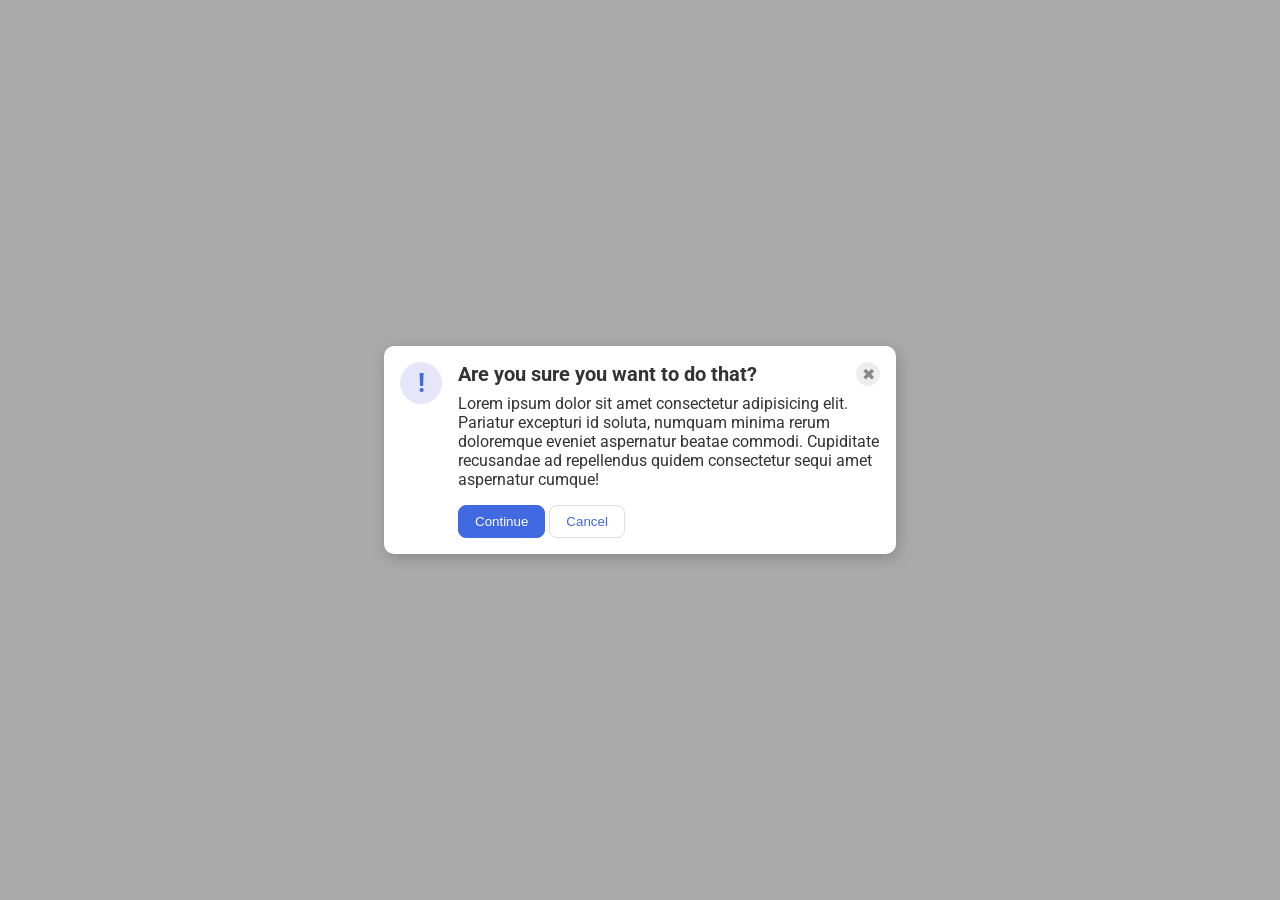
<file: foundations/flex/05-flex-modal/index.html>
<!DOCTYPE html>
<html lang="en">
  <head>
    <meta charset="UTF-8">
    <meta http-equiv="X-UA-Compatible" content="IE=edge">
    <meta name="viewport" content="width=device-width, initial-scale=1.0">
    <link rel="stylesheet" href="style.css">
    <title>Modal</title>
  </head>
  <body>
    <div class="modal">  
        <div class="icon">!</div>
        <div class="container">
            <div class="header">Are you sure you want to do that?
                <button class="close-button">✖</button>
            </div>
            <div class="text">Lorem ipsum dolor sit amet consectetur adipisicing elit. Pariatur excepturi id soluta, numquam minima rerum doloremque eveniet aspernatur beatae commodi. Cupiditate recusandae ad repellendus quidem consectetur sequi amet aspernatur cumque!</div>
          <button class="continue">Continue</button>
          <button class="cancel">Cancel</button>
        </div>
    </div>
  </body>
</html>
</file>
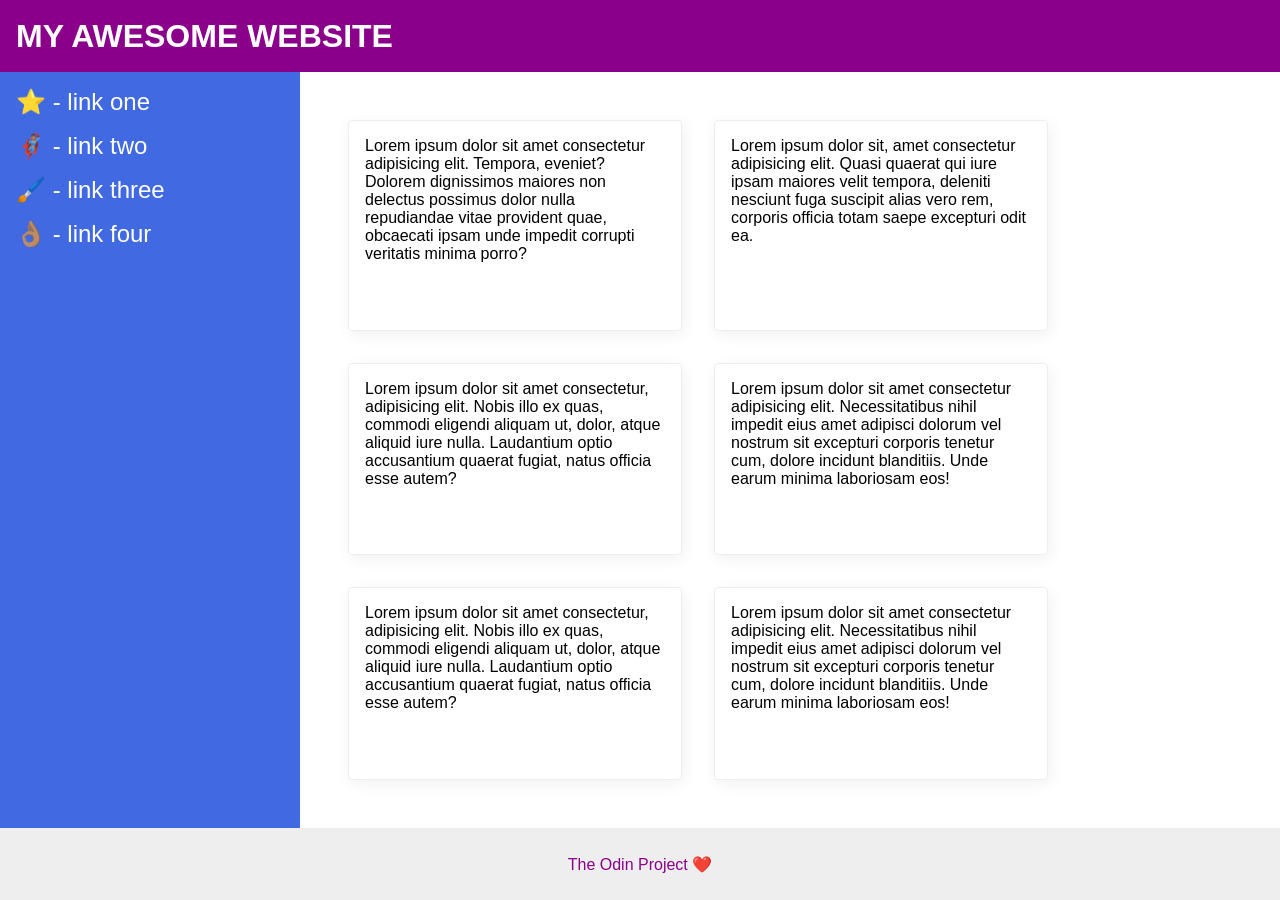
<file: foundations/flex/07-flex-layout-2/index.html>
<!DOCTYPE html>
<html lang="en">
  <head>
    <meta charset="UTF-8">
    <meta http-equiv="X-UA-Compatible" content="IE=edge">
    <meta name="viewport" content="width=device-width, initial-scale=1.0">
    <title>The Holy Grail</title>
    <link rel="stylesheet" href="style.css">
  </head>
  <body>
    <div class="header">
      MY AWESOME WEBSITE
    </div>
    <div class="container">
        <div class="sidebar">
          <ul>
            <li><a href="#">⭐ - link one</a></li>
            <li><a href="#">🦸🏽‍♂️ - link two</a></li>
            <li><a href="#">🖌️ - link three</a></li>
            <li><a href="#">👌🏽 - link four</a></li>
          </ul>
        </div>
        <div class="cards">
            <div class="card">Lorem ipsum dolor sit amet consectetur adipisicing elit. Tempora, eveniet? Dolorem dignissimos maiores non delectus possimus dolor nulla repudiandae vitae provident quae, obcaecati ipsam unde impedit corrupti veritatis minima porro?</div>
            <div class="card">Lorem ipsum dolor sit, amet consectetur adipisicing elit. Quasi quaerat qui iure ipsam maiores velit tempora, deleniti nesciunt fuga suscipit alias vero rem, corporis officia totam saepe excepturi odit ea.</div>
            <div class="card">Lorem ipsum dolor sit amet consectetur, adipisicing elit. Nobis illo ex quas, commodi eligendi aliquam ut, dolor, atque aliquid iure nulla. Laudantium optio accusantium quaerat fugiat, natus officia esse autem?</div>
            <div class="card">Lorem ipsum dolor sit amet consectetur adipisicing elit. Necessitatibus nihil impedit eius amet adipisci dolorum vel nostrum sit excepturi corporis tenetur cum, dolore incidunt blanditiis. Unde earum minima laboriosam eos!</div>
            <div class="card">Lorem ipsum dolor sit amet consectetur, adipisicing elit. Nobis illo ex quas, commodi eligendi aliquam ut, dolor, atque aliquid iure nulla. Laudantium optio accusantium quaerat fugiat, natus officia esse autem?</div>
            <div class="card">Lorem ipsum dolor sit amet consectetur adipisicing elit. Necessitatibus nihil impedit eius amet adipisci dolorum vel nostrum sit excepturi corporis tenetur cum, dolore incidunt blanditiis. Unde earum minima laboriosam eos!</div>
        </div>
    </div>
    
    <div class="footer">
      The Odin Project ❤️
    </div>
  </body>
</html>
</file>
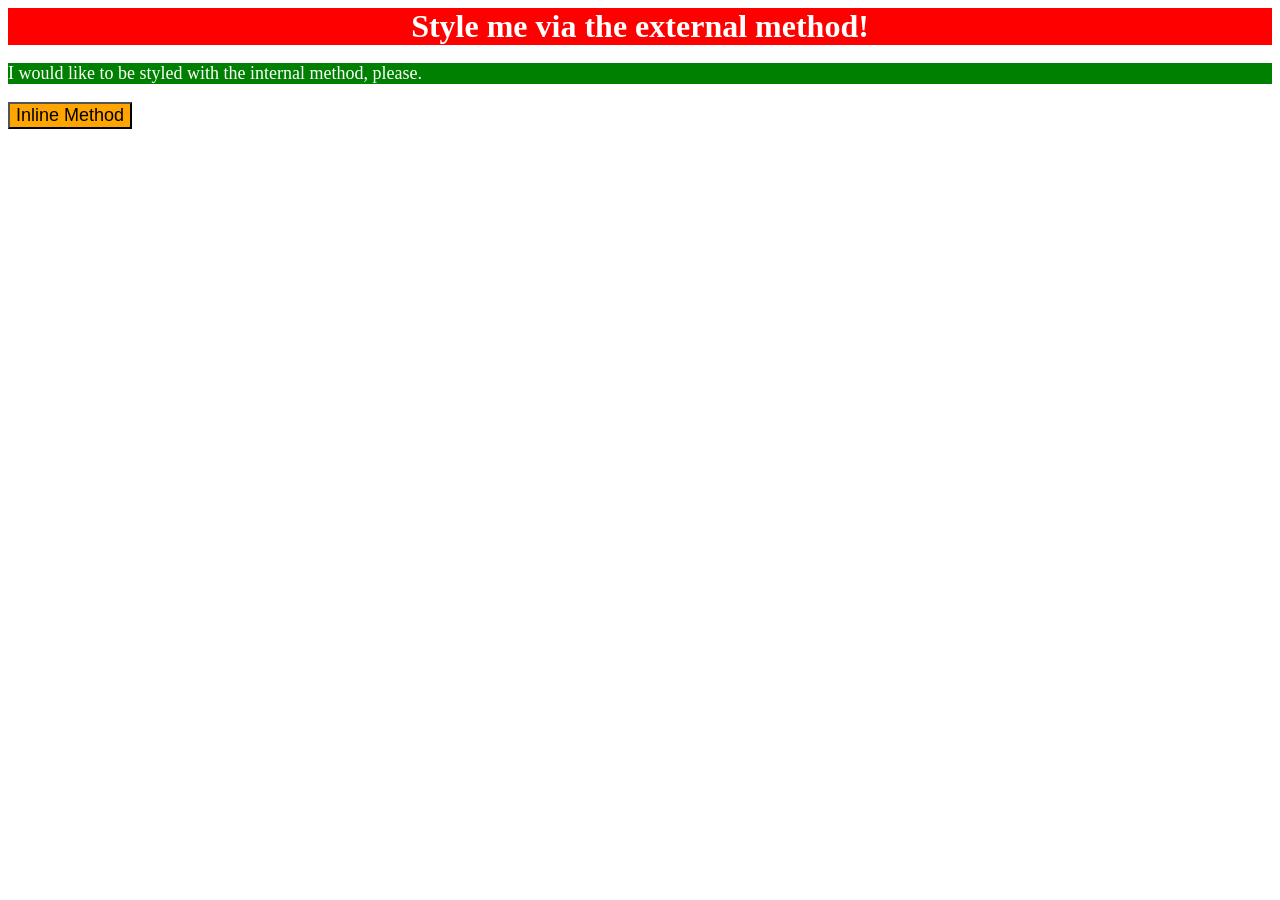
<file: foundations/intro-to-css/01-css-methods/index.html>
<!DOCTYPE html>
<html lang="en">
  <head>
    <link rel="stylesheet" href="styles.css">
    <style>
	p {
	  color: white;
	  background-color: green;
	  font-size: 18px;
	}
    </style>
    <meta charset="UTF-8">
    <meta http-equiv="X-UA-Compatible" content="IE=edge">
    <meta name="viewport" content="width=device-width, initial-scale=1.0">
    <title>Methods for Adding CSS</title>
  </head>
  <body>
    <div>Style me via the external method!</div>
    <p>I would like to be styled with the internal method, please.</p>
    <button style="font-size: 18px; background-color: orange;">Inline Method</button>
  </body>
</html>
</file>
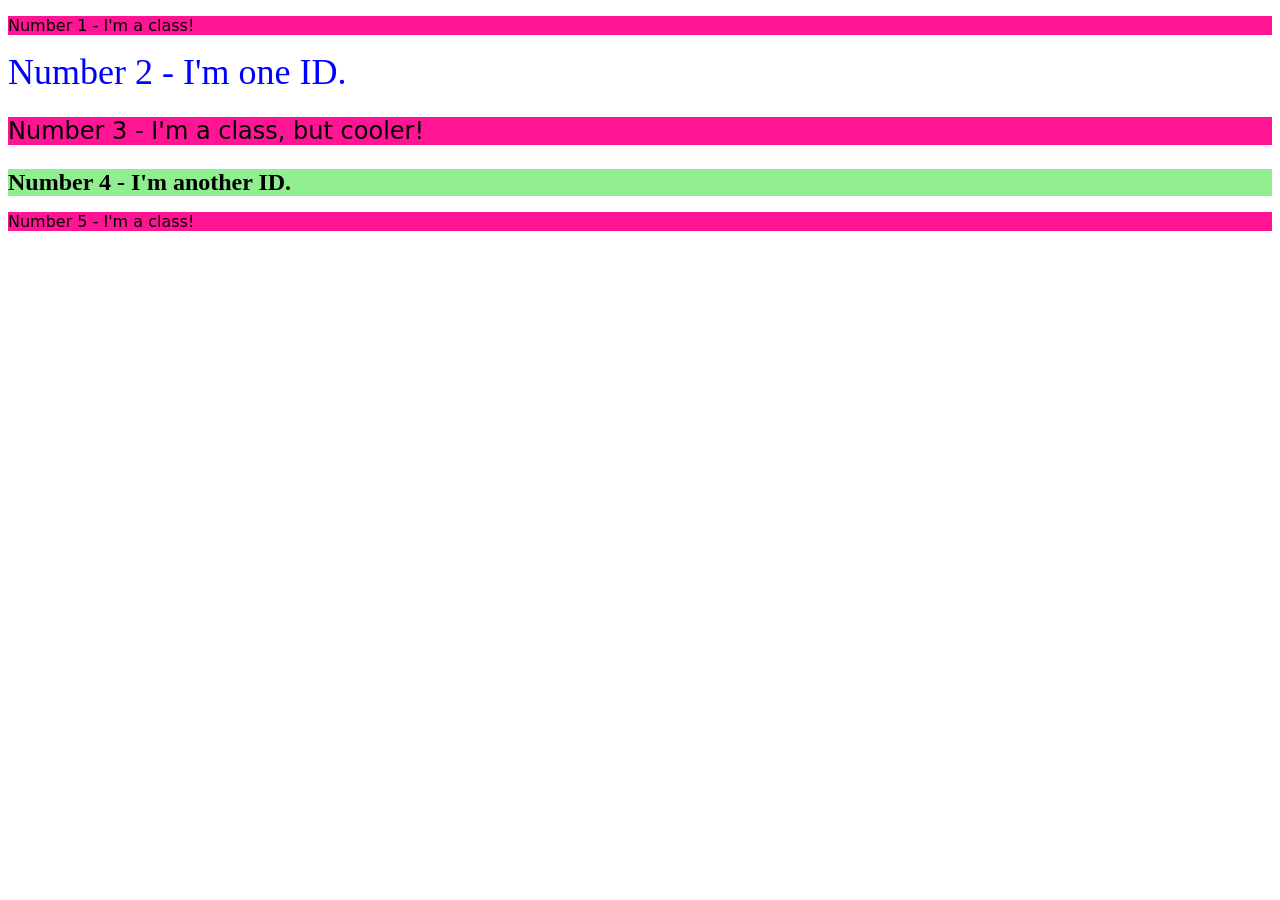
<file: foundations/intro-to-css/02-class-id-selectors/index.html>
<!DOCTYPE html>
<html lang="en">
  <head>
    <meta charset="UTF-8">
    <meta http-equiv="X-UA-Compatible" content="IE=edge">
    <meta name="viewport" content="width=device-width, initial-scale=1.0">
    <title>Class and ID Selectors</title>
    <link rel="stylesheet" href="style.css">
  </head>
  <body>
    <p class="odd">Number 1 - I'm a class!</p>
    <div id="second">Number 2 - I'm one ID.</div>
    <p class="odd third">Number 3 - I'm a class, but cooler!</p>
    <div id="fourth">Number 4 - I'm another ID.</div>
    <p class="odd">Number 5 - I'm a class!</p>
  </body>
</html>
</file>
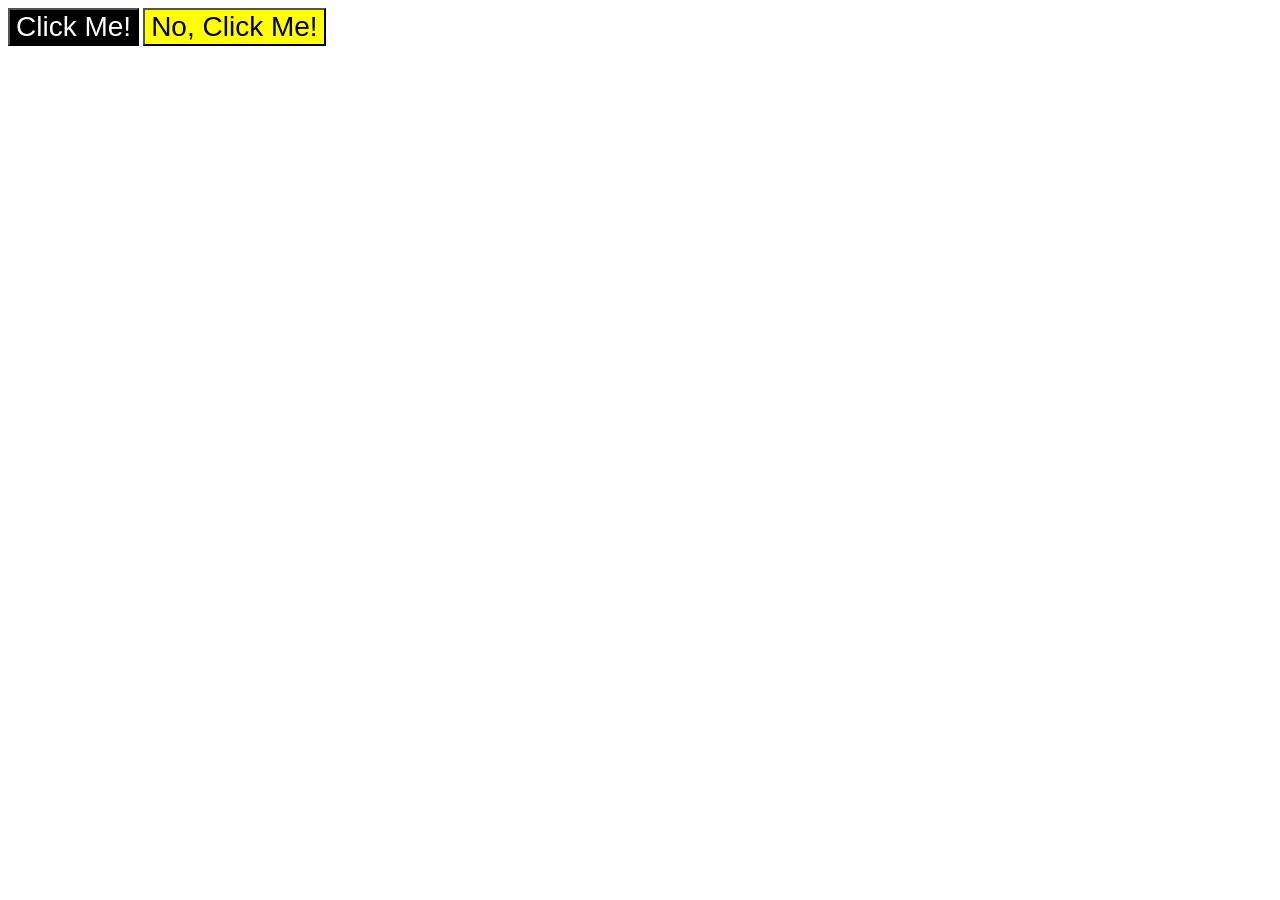
<file: foundations/intro-to-css/03-grouping-selectors/index.html>
<!DOCTYPE html>
<html lang="en">
  <head>
    <meta charset="UTF-8">
    <meta http-equiv="X-UA-Compatible" content="IE=edge">
    <meta name="viewport" content="width=device-width, initial-scale=1.0">
    <title>Grouping Selectors</title>
    <link rel="stylesheet" href="style.css">
  </head>
  <body>
    <button class="first">Click Me!</button>
    <button class="second">No, Click Me!</button>
  </body>
</html>
</file>
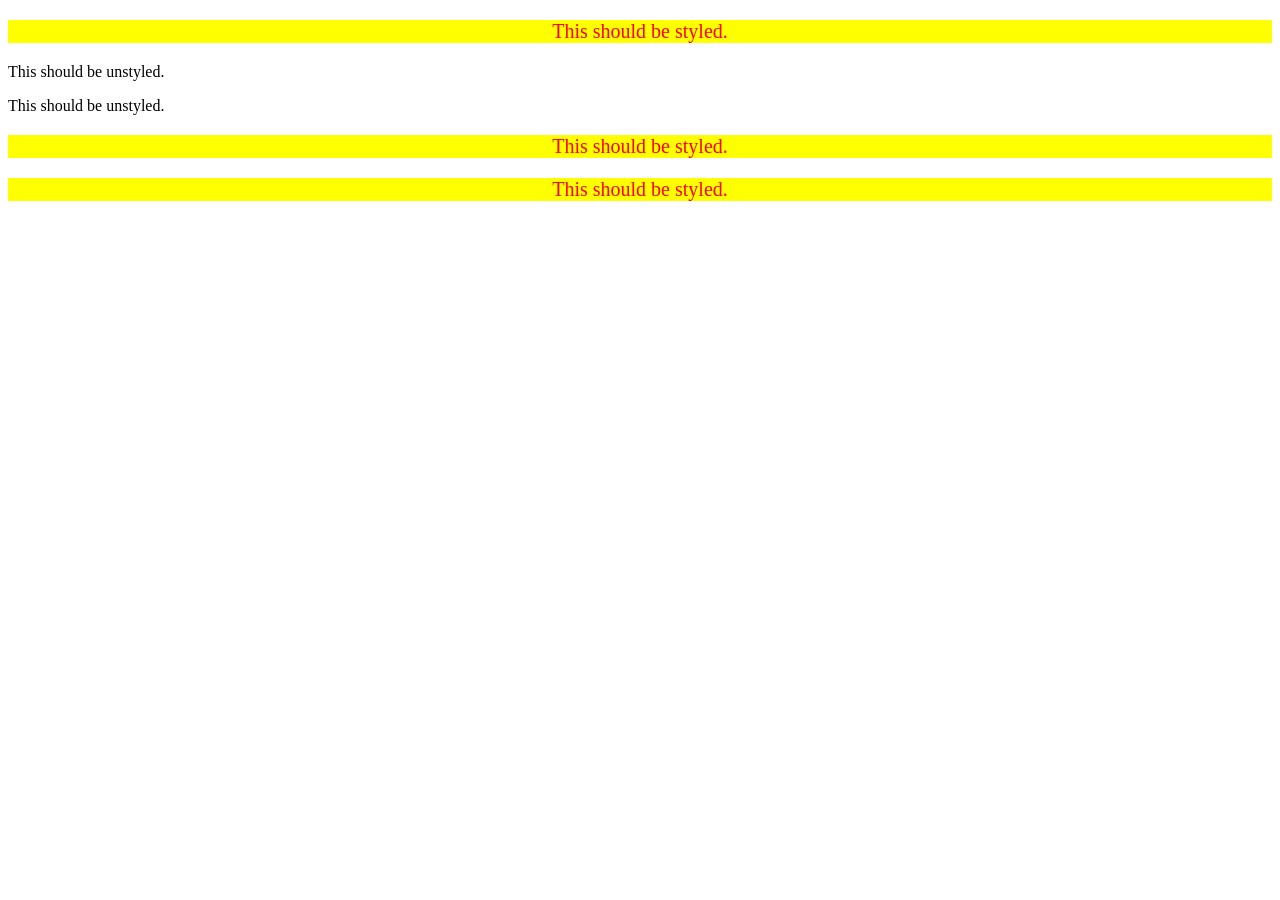
<file: foundations/intro-to-css/05-descendant-combinator/index.html>
<!DOCTYPE html>
<html lang="en">
  <head>
    <meta charset="UTF-8">
    <meta http-equiv="X-UA-Compatible" content="IE=edge">
    <meta name="viewport" content="width=device-width, initial-scale=1.0">
    <title>Descendant Combinator</title>
    <link rel="stylesheet" href="style.css">
  </head>
  <body>
    <div class="container">
      <p class="text">This should be styled.</p>
    </div>
    <p class="text">This should be unstyled.</p>
    <p class="text">This should be unstyled.</p>
    <div class="container">
      <p class="text">This should be styled.</p>
      <p class="text">This should be styled.</p>
    </div>
  </body>
</html>
</file>
<file: foundations/flex/05-flex-modal/style.css>
@import url('https://fonts.googleapis.com/css2?family=Roboto:wght@400;700&display=swap');

html, body {
  height: 100%;
}

body {
  font-family: Roboto, sans-serif;
  margin: 0;
  background: #aaa;
  color: #333;
  /* I'll give you this one for free lol */
  display: flex;
  align-items: center;
  justify-content: center;
}

.modal {
  background: white;
  width: 480px;
  border-radius: 10px;
  box-shadow: 2px 4px 16px rgba(0,0,0,.2);
}

.icon {
  color: royalblue;
  font-size: 26px;
  font-weight: 700;
  background: lavender;
  width: 42px;
  height: 42px;
  border-radius: 50%;
  display: flex;
  align-items: center;
  justify-content: center;
}

.close-button {
  background: #eee;
  border-radius: 50%;
  color: #888;
  font-weight: 400;
  font-size: 16px;
  height: 24px;
  width: 24px;
  display: flex;
  align-items: center;
  justify-content: center;
  border: 1px solid #eee;
  padding: 0;
}

button {
  cursor: pointer;
  padding: 8px 16px;
  border-radius: 8px;
}

button.continue {
  background: royalblue;
  border: 1px solid royalblue;
  color: white;
}

button.cancel {
  background: white;
  border: 1px solid #ddd;
  color: royalblue;
}

.header {
    display: flex;
    align-items: center;
    justify-content: space-between;
    font-size: 20px;
    font-weight: bold;
    margin-bottom: 8px;
}

.modal {
    display: flex;
    gap: 16px;
    padding: 16px;
}

.icon {
    flex-shrink: 0;
}

.text {
    margin-bottom: 16px;
}
</file>
<file: foundations/flex/07-flex-layout-2/style.css>
body {
  font-family: -apple-system, BlinkMacSystemFont, 'Segoe UI', Roboto, Oxygen, Ubuntu, Cantarell, 'Open Sans', 'Helvetica Neue', sans-serif;
  margin: 0;
  min-height: 100vh;
}

.header {
  height: 72px;
  background: darkmagenta;
  color: white;
  font-size: 32px;
  font-weight: 900;
  display: flex;
  align-items: center;
  padding-left: 16px;
}

.container {
    display: flex;
    flex: 1;
}

.footer {
  height: 72px;
  background: #eee;
  color: darkmagenta;
  display: flex;
  justify-content: center;
  align-items: center;
}

.sidebar {
  display: flex;
  flex-shrink: 0;
  width: 300px;
  padiing: 16px;
  background: royalblue;
  box-sizing: border-box;
}

ul {
    font-size: 24px;
    list-style-type: none;
    padding: 16px;
    margin: 0;
}

li {
    margin-bottom: 16px;
}

a {
    text-decoration: none;
    color: white;
}

.cards {
    display: flex;
    flex-wrap: wrap;
    padding: 48px;
    gap: 32px;
}

.card {
  border: 1px solid #eee;
  box-shadow: 2px 4px 16px rgba(0,0,0,.06);
  border-radius: 4px;
  padding: 16px;
  width: 300px;
}

body {
    display: flex;
    flex-direction: column;
}
</file>
<file: foundations/intro-to-css/01-css-methods/styles.css>
div {
    color: white;
    background-color: red;
    font-size: 32px;
    font-weight: bold;
    text-align: center;
}
</file>
<file: foundations/intro-to-css/02-class-id-selectors/style.css>
/* Add CSS Styling */
.odd {
    background-color: #FF1493;
    font-family: "Verdana", "DejaVu Sans", "sans-serif";
}

#second {
    color: blue;
    font-size: 36px;
}

.third {
    font-size: 24px;
}

#fourth {
    background-color: #90ee90;
    font-size: 24px;
    font-weight: bold;
}
</file>
<file: foundations/intro-to-css/03-grouping-selectors/style.css>
/* Add CSS Styling */
.first,
.second {
    font-size: 28px;
    font-family: "Helvetica", "Times New Roman", "sans-serif";
}

.first {
    color: white;
    background-color: black;
}

.second {
    background-color: yellow;
}
</file>
<file: foundations/intro-to-css/05-descendant-combinator/style.css>
/* Add CSS Styling */
.container .text {
    color: red;
    background-color: yellow;
    font-size: 20px;
    text-align: center;
}
</file>
